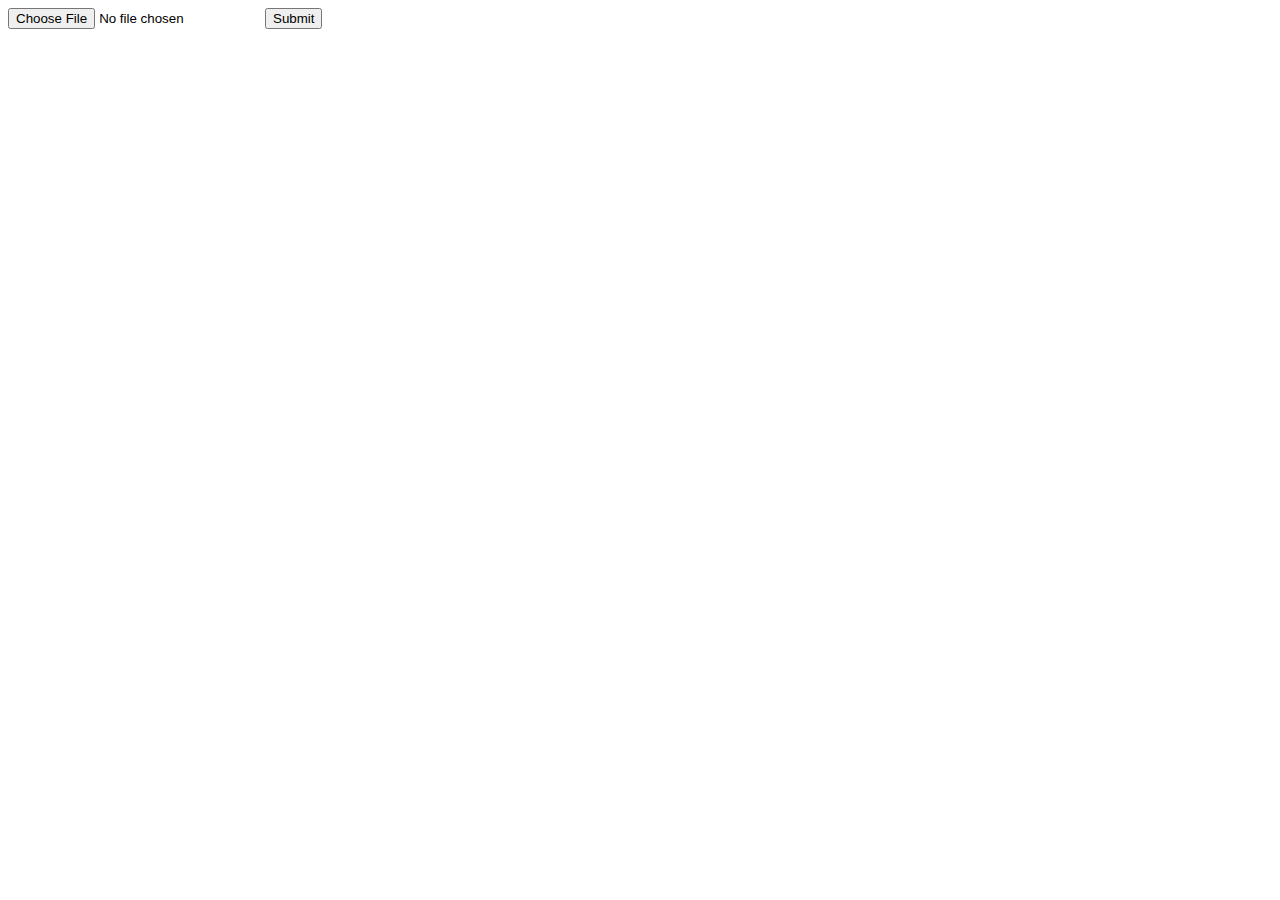
<file: dropboxJS/index.html>
<!DOCTYPE html>
<html>
<head>
    <meta charset="utf-8">
    <meta http-equiv="X-UA-Compatible" content="IE=edge">
    <title>DropboxTest</title>
</head>
<body>
    <!-- <form enctype="multipart/form-data" action="http://localhost:55833/api/fileupload" method="post"> -->
        <input id="fileUpload" type="file" />
        <input id="btnUploadFile" type="submit" value="Submit">
    <!-- </form> -->
</body>
</html>
</file>
